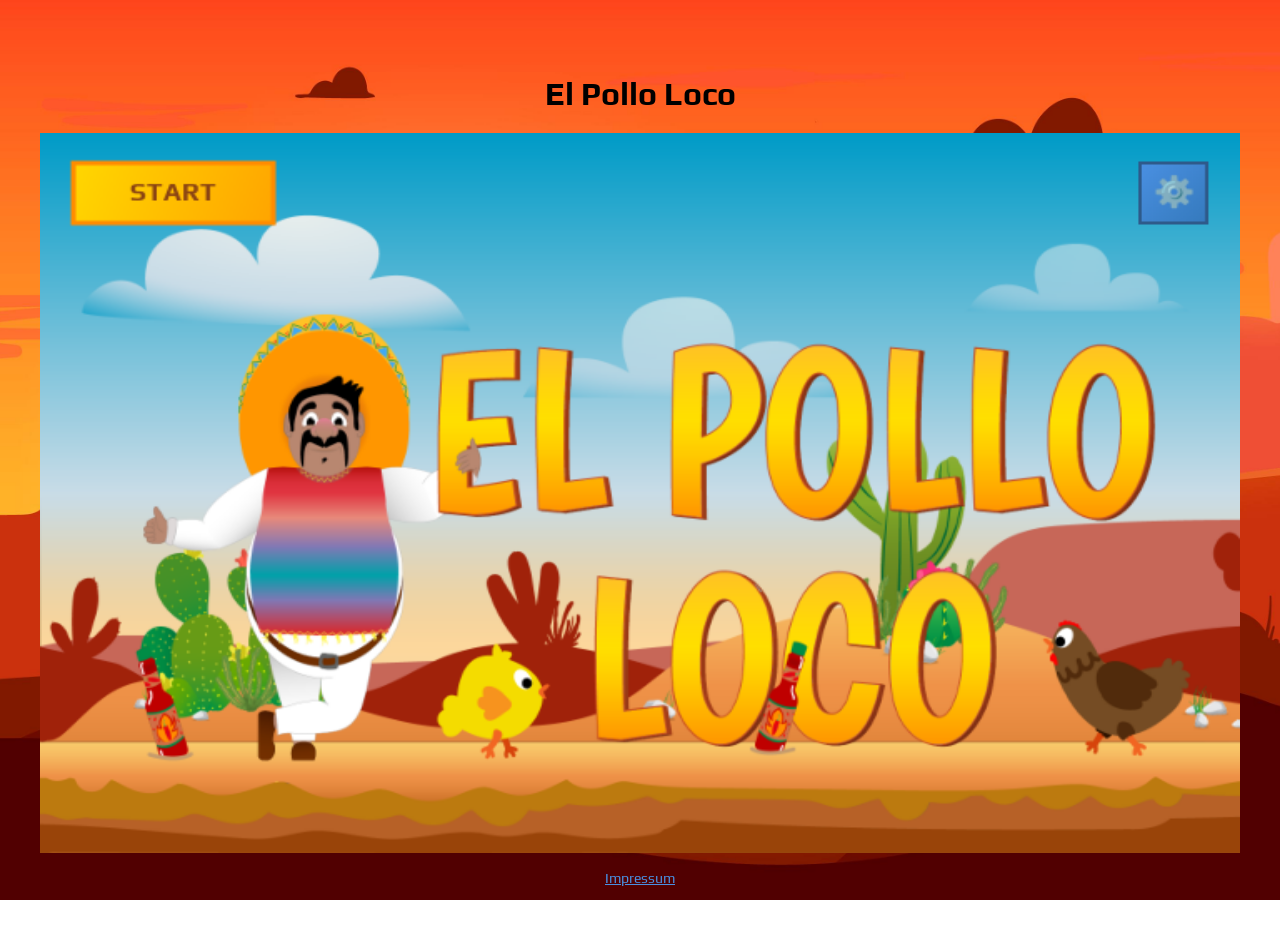
<file: index.html>
<!DOCTYPE html>
<html lang="en">
<head>
    <meta charset="UTF-8">
    <meta name="viewport" content="width=device-width, initial-scale=1.0, maximum-scale=1.0, user-scalable=no">
    <meta name="google" content="notranslate">
    <meta name="googlebot" content="notranslate">
    <link rel="stylesheet" href="style.css">
    <link rel="icon" type="image/png" href="img/2_character_pepe/3_jump/J-39.png">
    <title>El Pollo Loco</title>
    <script src="./modals/drawable-object.class.js"></script>
    <script src="./modals/movable-object.class.js"></script>
    <script src="./modals/character.class.js"></script>
    <script src="./modals/collectible-objects.class.js"></script>
    <script src="./modals/chicken.class.js"></script>
    <script src="./modals/small-chicken.class.js"></script>
    <script src="./modals/coins.class.js"></script>
    <script src="./modals/bottle.class.js"></script>
    <script src="./modals/cloud.class.js"></script>
    <script src="./modals/status-bars.class.js"></script>
    <script src="./modals/bottle-splash.class.js"></script>
    <script src="./modals/world.class.js"></script>
    <script src="./js/world-utils.js"></script>
    <script src="./modals/background-object.class.js"></script>
    <script src="./modals/keyboard.class.js"></script>
    <script src="./modals/level.class.js"></script>
    <script src="./modals/throwable-object.class.js"></script>
    <script src="./modals/endboss.class.js"></script>
    <script src="./modals/audio-manager.class.js"></script>
    <script src="./levels/level1.js"></script>
    <script src="./js/game-state.js"></script>
    <script src="./js/input-utils.js"></script>
    <script src="./js/ui-helpers.js"></script>
    <script src="./js/ui-manager.js"></script>
    <script src="./js/input-manager.js"></script>
    <script src="./js/utils.js"></script>
    <script src="./js/game.js"></script>
    <script>
        function show(id) {
            document.getElementById(id).classList.remove('hidden');
        }
        
        function hide(id) {
            document.getElementById(id).classList.add('hidden');
        }
    </script>
</head>
<body onload="init()">
    <div class="landscape-warning" style="display:none;">
        <div class="landscape-warning-content">
            <h2>Bitte Gerät drehen</h2>
            <p>Das Spiel kann nur im Querformat gespielt werden.<br>Bitte drehe dein Gerät.</p>
        </div>
    </div>

    <h1>El Pollo Loco</h1>

    <div class="game-container">
    <canvas id="canvas" width="720" height="480" tabindex="0"></canvas>

    <div id="mobile-controls" class="mobile-controls" style="display:none;">
        <button class="mc-btn" id="btn-left"
            onpointerdown="pressKey('LEFT')" onpointerup="releaseKey('LEFT')" onpointerleave="releaseKey('LEFT')"
            onclick="return false">◀</button>
        <button class="mc-btn" id="btn-right"
            onpointerdown="pressKey('RIGHT')" onpointerup="releaseKey('RIGHT')" onpointerleave="releaseKey('RIGHT')"
            onclick="return false">▶</button>
        <button class="mc-btn" id="btn-jump"
            onpointerdown="pressKey('SPACE')" onpointerup="releaseKey('SPACE')" onpointerleave="releaseKey('SPACE')"
            onclick="return false">⬆</button>
        <button class="mc-btn" id="btn-throw"
            onpointerdown="pressKey('D')" onpointerup="releaseKey('D')" onpointerleave="releaseKey('D')"
            onclick="return false">💥</button>
    </div>
    </div>
    
    <div id="infoModal" class="info-modal hidden" onclick="if(event.target === this) hide('infoModal')">
        <div class="info-content">
            <h2>Spielregeln</h2>
            <div class="controls-info">
                <h3>Steuerung:</h3>
                <ul>
                    <li><strong>← →</strong> Charakter nach links/rechts bewegen</li>
                    <li><strong>Leertaste</strong> Springen</li>
                    <li><strong>D</strong> Flasche werfen</li>
                    <li><strong>M</strong> Sound ein/ausschalten</li>
                </ul>
            </div>
            <div class="game-objectives">
                <h3>Spielziel:</h3>
                <ul>
                    <li>Sammle alle Münzen</li>
                    <li>Besiege alle Hühner</li>
                    <li>Besiege den Endboss</li>
                    <li>Vermeide es, von Hühnern getroffen zu werden</li>
                </ul>
            </div>
            <div class="privacy-info">
                <button onclick="show('impressumModal')" class="impressum-link">Impressum</button>
            </div>
            <button onclick="hide('infoModal')" class="close-button">Schließen</button>
        </div>
    </div>
    <div id="impressumModal" class="impressum-modal hidden" onclick="if(event.target === this) hide('impressumModal')">
        <div class="impressum-content">
            <div class="impressum-header">
                <h1>Impressum</h1>
                <p class="impressum-subtitle">El Pollo Loco - Stand: Juli 2025</p>
                <button onclick="hide('impressumModal')" class="close-button">×</button>
            </div>
            
            <div class="impressum-body">
                <div class="impressum-section">
                    <h2>1. Angaben gemäß § 5 TMG</h2>
                    <p>Entwickler und Verantwortlicher für das Browserspiel "El Pollo Loco":</p>
                    <p><strong>Name:</strong> Annes Muhamed<br>
                    <strong>E-Mail:</strong> aernnesto89@gmail.com<br>
                    <strong>Website:</strong> El Pollo Loco</p>
                </div>

                <div class="impressum-section">
                    <h2>2. Verantwortlich für den Inhalt</h2>
                    <p>Verantwortlich für den Inhalt nach § 55 Abs. 2 RStV ist der oben genannte Entwickler.</p>
                </div>

                <div class="impressum-section">
                    <h2>3. Haftungsausschluss</h2>
                    <h3>3.1 Haftung für Inhalte</h3>
                    <p>Die Inhalte des Spiels wurden sorgfältig geprüft. Dennoch kann keine Gewähr für die Richtigkeit, Vollständigkeit und Aktualität der bereitgestellten Inhalte übernommen werden.</p>
                    
                    <h3>3.2 Haftung für Links</h3>
                    <p>Das Spiel enthält keine externen Links. Sollten in Zukunft Links zu externen Websites hinzugefügt werden, so haben wir keinen Einfluss auf deren Inhalt und übernehmen keine Haftung dafür.</p>
                </div>

                <div class="impressum-section">
                    <h2>4. Urheberrecht</h2>
                    <p>Die durch den Entwickler erstellten Inhalte und Werke auf dieser Website unterliegen dem deutschen Urheberrecht. Die Vervielfältigung, Bearbeitung, Verbreitung und jede Art der Verwertung außerhalb der Grenzen des Urheberrechtes bedürfen der schriftlichen Zustimmung des jeweiligen Autors bzw. Erstellers.</p>
                </div>

                <div class="impressum-highlight">
                    <h4>Wichtiger Hinweis</h4>
                    <p>Das Spiel "El Pollo Loco" ist ein privates Projekt und dient ausschließlich zu Demonstrations- und Lernzwecken. Es werden keine kommerziellen Interessen verfolgt.</p>
                </div>

                <div class="impressum-section">
                    <h2>5. Datenschutz</h2>
                    <p>Das Spiel funktioniert vollständig offline und erhebt keine personenbezogenen Daten. Alle Spieldaten werden ausschließlich lokal in Ihrem Browser gespeichert.</p>
                </div>

                <div class="impressum-section">
                    <h2>6. Technische Informationen</h2>
                    <p><strong>Entwicklung:</strong> JavaScript, HTML5, CSS3<br>
                    <strong>Browser-Kompatibilität:</strong> Moderne Browser mit JavaScript-Unterstützung<br>
                    <strong>Offline-Funktionalität:</strong> Vollständig clientseitig, keine Server-Kommunikation</p>
                </div>

                <div class="impressum-contact">
                    <h3>Kontakt</h3>
                    <p>Bei Fragen zum Spiel oder diesem Impressum können Sie sich gerne an den Entwickler wenden.</p>
                </div>
            </div>
        </div>
    </div>
    <div class="privacy-link-container">
        <button onclick="show('impressumModal')" class="impressum-link">Impressum</button>
    </div>
</body>
<script>
    /**
     * Sets a keyboard key to pressed state
     * @param {keyof Keyboard} key
     */
    function pressKey(key) {
        if (typeof keyboard !== 'undefined' && keyboard) {
            keyboard[key] = true;
        }
    }

    /**
     * Releases a keyboard key
     * @param {keyof Keyboard} key
     */
    function releaseKey(key) {
        if (typeof keyboard !== 'undefined' && keyboard) {
            keyboard[key] = false;
        }
    }

    (function setupMobileControlsVisibility() {
        const el = document.getElementById('mobile-controls');
        const isTouch = 'ontouchstart' in window || navigator.maxTouchPoints > 0;
        const apply = () => {
            const active = !!(el && isTouch);
            if (el) el.style.display = active ? 'flex' : 'none';
            if (active) {
                window.domMobileControlsEnabled = true;
                document.body.classList.add('mobile-controls-active');
            } else {
                window.domMobileControlsEnabled = false;
                document.body.classList.remove('mobile-controls-active');
            }
        };
        apply();
        window.addEventListener('resize', apply);
        window.addEventListener('orientationchange', apply);
    })();
    (function preventLongPressContextMenu(){
        var disableEvents = ['contextmenu', 'selectstart', 'gesturestart'];
        disableEvents.forEach(function(evt){
            document.addEventListener(evt, function(e){
                var inButton = e.target && e.target.closest && e.target.closest('button');
                var isCanvas = e.target && e.target.tagName === 'CANVAS';
                if (inButton || isCanvas) {
                    e.preventDefault();
                }
            }, { passive: false });
        });
    })();
</script>
</html>
</file>
<file: style.css>
@font-face {
    font-family: 'Play';
    src: url('fonts/Play/Play-Regular.ttf') format('truetype');
    font-weight: normal;
    font-style: normal;
}

@font-face {
    font-family: 'Play';
    src: url('fonts/Play/Play-Bold.ttf') format('truetype');
    font-weight: bold;
    font-style: normal;
}

@font-face {
    font-family: 'Raleway';
    src: url('fonts/Raleway/Raleway-VariableFont_wght.ttf') format('truetype');
    font-weight: normal;
    font-style: normal;
}

@font-face {
    font-family: 'Raleway';
    src: url('fonts/Raleway/Raleway-Italic-VariableFont_wght.ttf') format('truetype');
    font-weight: normal;
    font-style: italic;
}

@font-face {
    font-family: 'Inter';
    src: url('fonts/Inter/Inter-VariableFont_opsz,wght.ttf') format('truetype');
    font-weight: normal;
    font-style: normal;
}

@font-face {
    font-family: 'Inter';
    src: url('fonts/Inter/Inter-Italic-VariableFont_opsz,wght.ttf') format('truetype');
    font-weight: normal;
    font-style: italic;
}

html, body {
    overflow: hidden;
    margin: 0;
    padding: 0;
}

body {
    font-family: 'Play', Arial, sans-serif;
    padding: 20px;
    background-image: url('img/background_img/9800071_4252907.jpg');
    background-size: cover;
    background-position: center;
    background-repeat: no-repeat;
    background-attachment: fixed;
    min-height: 100vh;
    display: flex;
    flex-direction: column;
    align-items: center;
    justify-content: center;
}



canvas {
    display: block;
    background-color: black;
    outline: none;
    max-width: 100%;
    max-height: 80vh;
    width: auto;
    height: auto;
    aspect-ratio: 3/2;
    -webkit-user-select: none;
    user-select: none;
    -webkit-touch-callout: none;
}

.game-container {
    width: 100%;
    max-width: 740px;
    padding: 0;
    margin: 0 auto;
    display: flex;
    flex-direction: column;
    align-items: center;
    background: transparent;
    border-radius: 12px;
}

@media only screen and (max-width: 325px) {
    .game-container {
        padding: 0;
    }
}

/* Mobile Controls (DOM unter dem Canvas) */
.mobile-controls {
    width: 100%;
    max-width: 720px;
    margin: 0 auto;
    display: none;
    gap: 10px;
    justify-content: space-evenly;
    flex-wrap: nowrap;
}

.mobile-controls .mc-btn {
    width: clamp(36px, 10vw, 56px);
    aspect-ratio: 1 / 1;
    font-size: clamp(10px, 3vw, 18px);
    border-radius: clamp(6px, 1vw, 10px);
    border: 2px solid #2E5A8A;
    background: linear-gradient(180deg, #FFD700, #FFA500);
    color: #222;
    touch-action: manipulation;
    display: flex;
    align-items: center;
    justify-content: center;
    line-height: 1;
    -webkit-user-select: none;
    user-select: none;
    -webkit-touch-callout: none;
}

@media (max-width: 1024px) {
    body { padding: 0; }
    .mobile-controls { justify-content: space-evenly; flex-wrap: nowrap; gap: 8px; }
    .mobile-controls .mc-btn { font-size: clamp(10px, 2.4vw, 18px); }
}

@media (max-width: 600px) {
    .mobile-controls { gap: 6px; }
    .mobile-controls .mc-btn { font-size: clamp(10px, 2vw, 16px); }
}

/* Höhenbasierte Skalierung für sehr kleine Bildschirme */
@media (max-height: 700px) {
    /* Buttons skalieren bereits prozentual; keine Mindestgrößen nötig */
}

@media (max-height: 600px) {
    .mobile-controls { gap: 8px; }
}

@media (max-height: 500px) {
    .mobile-controls { gap: 6px; }
    canvas { max-height: 65vh; }
}

@media (max-height: 420px) {
    .mobile-controls { gap: 6px; }
    canvas { max-height: 58vh; }
}

@media (max-height: 360px) {
    canvas { max-height: 55vh; }
}





.start-button, .restart-button, .home-button, .fullscreen-button {
    font-family: 'Play', Arial, sans-serif;
    font-weight: bold;
}

.start-button {
    background: linear-gradient(45deg, #FFD700, #FFA500);
    border: 3px solid #FF8C00;
    border-radius: 15px;
    color: #8B4513;
    font-size: 20px;
    font-weight: bold;
    padding: 12px 30px;
    cursor: pointer;
    text-transform: uppercase;
    box-shadow: 0 4px 8px rgba(0, 0, 0, 0.3);
    transition: all 0.3s ease;
}

.start-button:hover {
    background: linear-gradient(45deg, #FFA500, #FFD700);
    transform: translateY(-2px);
    box-shadow: 0 6px 12px rgba(0, 0, 0, 0.4);
}

.start-button:active {
    transform: translateY(0);
    box-shadow: 0 2px 4px rgba(0, 0, 0, 0.3);
}

/* Game Over Bildschirm Styles */
.game-over-screen {
    position: relative;
    bottom: 230px;
    left: 200px;
    transform: translate(-50%, -50%);
    max-width: 100%;
    max-height: 80vh;
    width: auto;
    height: auto;
    aspect-ratio: 3/2;
    background-color: rgba(0, 0, 0, 0.8);
    display: flex;
    justify-content: center;
    align-items: center;
    z-index: 1000;
}

.game-over-content {
    text-align: center;
    background-color: rgba(0, 0, 0, 0.9);
    padding: 40px;
    border-radius: 15px;
    box-shadow: 0 4px 8px rgba(0, 0, 0, 0.5);
}

.restart-button, .home-button {
    background: linear-gradient(45deg, #ff6b6b, #ee5a24);
    color: white;
    border: none;
    padding: 15px 30px;
    font-size: 18px;
    font-weight: bold;
    border-radius: 25px;
    cursor: pointer;
    margin: 0 10px;
    transition: all 0.3s ease;
    text-transform: uppercase;
    letter-spacing: 1px;
    box-shadow: 0 4px 15px rgba(0, 0, 0, 0.3);
}

.restart-button:hover, .home-button:hover {
    transform: translateY(-2px);
    box-shadow: 0 6px 20px rgba(0, 0, 0, 0.4);
    background: linear-gradient(45deg, #ee5a24, #ff6b6b);
}

.home-button {
    background: linear-gradient(45deg, #4834d4, #686de0);
}

.home-button:hover {
    background: linear-gradient(45deg, #686de0, #4834d4);
}

/* Info Modal Styles */
.info-modal {
    position: absolute;
    top: 0;
    left: 0;
    width: 100%;
    height: 100%;
    background: rgba(0, 0, 0, 0.8);
    display: flex;
    justify-content: center;
    align-items: center;
    z-index: 1100;
}

.info-content {
    background: linear-gradient(135deg, #2c3e50, #34495e);
    color: white;
    padding: 30px;
    border-radius: 15px;
    max-width: 500px;
    max-height: 70vh;
    overflow-y: auto;
    box-shadow: 0 10px 30px rgba(0, 0, 0, 0.5);
    animation: modalSlideIn 0.3s ease;
}

/* Impressum Modal Styles */
.impressum-modal {
    position: absolute;
    top: 0;
    left: 0;
    width: 100%;
    height: 100%;
    background: rgba(0, 0, 0, 0.9);
    display: flex;
    justify-content: center;
    align-items: center;
    z-index: 1200;
}

.impressum-content {
    background: rgba(0, 0, 0, 0.95);
    color: white;
    width: 90%;
    max-width: 800px;
    max-height: 80vh;
    border-radius: 15px;
    border: 3px solid #FFD700;
    box-shadow: 0 20px 40px rgba(0, 0, 0, 0.5);
    overflow-y: auto;
    animation: modalSlideIn 0.3s ease;
    scrollbar-width: none;
    -ms-overflow-style: none;
}

.impressum-content::-webkit-scrollbar {
    display: none;
}

.impressum-header {
    background: linear-gradient(135deg, #FFD700, #FFA500);
    padding: 20px 30px;
    border-bottom: 3px solid #FF8C00;
    position: relative;
    border-radius: 12px 12px 0 0;
}

.impressum-header h1 {
    font-family: 'Play', Arial, sans-serif;
    font-size: 28px;
    font-weight: bold;
    color: #8B4513;
    text-align: center;
    margin-bottom: 10px;
    text-shadow: 2px 2px 4px rgba(0, 0, 0, 0.3);
}

.impressum-subtitle {
    font-size: 16px;
    color: #8B4513;
    text-align: center;
    font-style: italic;
}

.impressum-header .close-button {
    position: absolute;
    top: 20px;
    right: 20px;
    background: linear-gradient(45deg, #FF6B6B, #ee5a24);
    color: white;
    border: none;
    border-radius: 50%;
    width: 40px;
    height: 40px;
    font-size: 20px;
    cursor: pointer;
    transition: all 0.3s ease;
    display: flex;
    align-items: center;
    justify-content: center;
    box-shadow: 0 4px 15px rgba(0, 0, 0, 0.3);
}

.impressum-header .close-button:hover {
    background: linear-gradient(45deg, #ee5a24, #FF6B6B);
    transform: scale(1.1);
    box-shadow: 0 6px 20px rgba(0, 0, 0, 0.4);
}

.impressum-body {
    padding: 30px;
    line-height: 1.6;
}

.impressum-section {
    margin-bottom: 25px;
}

.impressum-section h2 {
    font-family: 'Play', Arial, sans-serif;
    font-size: 20px;
    color: #FFD700;
    margin-bottom: 12px;
    border-bottom: 2px solid #FFA500;
    padding-bottom: 5px;
    text-shadow: 1px 1px 2px rgba(0, 0, 0, 0.5);
}

.impressum-section h3 {
    font-family: 'Play', Arial, sans-serif;
    font-size: 16px;
    color: #FFA500;
    margin: 15px 0 8px 0;
    text-shadow: 1px 1px 2px rgba(0, 0, 0, 0.5);
}

.impressum-section p {
    margin-bottom: 12px;
    text-align: justify;
}

.impressum-highlight {
    background: rgba(255, 215, 0, 0.1);
    border: 2px solid #FFD700;
    border-radius: 10px;
    padding: 15px;
    margin: 20px 0;
}

.impressum-highlight h4 {
    color: #FFD700;
    margin-bottom: 10px;
    font-family: 'Play', Arial, sans-serif;
}

.impressum-contact {
    background: rgba(74, 144, 226, 0.1);
    border: 2px solid #4A90E2;
    border-radius: 10px;
    padding: 20px;
    margin-top: 25px;
}

.impressum-contact h3 {
    color: #4A90E2;
    margin-bottom: 10px;
}

@keyframes modalSlideIn {
    from {
        opacity: 0;
        transform: scale(0.8);
    }
    to {
        opacity: 1;
        transform: scale(1);
    }
}

.info-content h2 {
    text-align: center;
    color: #f39c12;
    margin-bottom: 20px;
    font-family: 'Play', Arial, sans-serif;
    font-size: 28px;
}

.info-content h3 {
    color: #e74c3c;
    margin: 20px 0 10px 0;
    font-family: 'Play', Arial, sans-serif;
    font-size: 20px;
}

.info-content ul {
    list-style: none;
    padding: 0;
}

.info-content li {
    margin: 8px 0;
    padding: 8px 0;
    border-bottom: 1px solid rgba(255, 255, 255, 0.1);
    font-family: 'Inter', Arial, sans-serif;
}

.info-content strong {
    color: #FFD700;
}

.privacy-info {
    margin-top: 20px;
    text-align: center;
}

.privacy-info .privacy-link {
    background: linear-gradient(45deg, #FFD700, #FFA500);
    border: 3px solid #FF8C00;
    border-radius: 15px;
    color: #8B4513;
    font-size: 16px;
    font-weight: bold;
    padding: 8px 20px;
    cursor: pointer;
    text-transform: uppercase;
    box-shadow: 0 4px 8px rgba(0, 0, 0, 0.3);
    transition: all 0.3s ease;
    font-family: 'Play', Arial, sans-serif;
    text-decoration: none;
    display: inline-block;
}

.privacy-info .privacy-link:hover {
    background: linear-gradient(45deg, #FFA500, #FFD700);
    transform: translateY(-2px);
    box-shadow: 0 6px 12px rgba(0, 0, 0, 0.4);
    text-decoration: none;
}

.privacy-info .privacy-link:active {
    transform: translateY(0);
    box-shadow: 0 2px 4px rgba(0, 0, 0, 0.3);
}

.close-button {
    background: linear-gradient(45deg, #e74c3c, #c0392b);
    color: white;
    border: none;
    padding: 12px 25px;
    font-size: 16px;
    font-weight: bold;
    border-radius: 25px;
    cursor: pointer;
    margin-top: 20px;
    transition: all 0.3s ease;
    font-family: 'Play', Arial, sans-serif;
}

.close-button:hover {
    background: linear-gradient(45deg, #c0392b, #e74c3c);
    transform: translateY(-2px);
}

/* Datenschutzlink Styles */
.privacy-link-container {
    text-align: center;
    margin-top: 15px;
}

.privacy-link {
    background: linear-gradient(45deg, #FFD700, #FFA500);
    border: 3px solid #FF8C00;
    border-radius: 15px;
    color: #8B4513;
    font-size: 16px;
    font-weight: bold;
    padding: 8px 20px;
    cursor: pointer;
    text-transform: uppercase;
    box-shadow: 0 4px 8px rgba(0, 0, 0, 0.3);
    transition: all 0.3s ease;
    font-family: 'Play', Arial, sans-serif;
    text-decoration: none;
    display: inline-block;
}

.privacy-link:hover {
    background: linear-gradient(45deg, #FFA500, #FFD700);
    transform: translateY(-2px);
    box-shadow: 0 6px 12px rgba(0, 0, 0, 0.4);
    text-decoration: none;
}

.privacy-link:active {
    transform: translateY(0);
    box-shadow: 0 2px 4px rgba(0, 0, 0, 0.3);
}

/* Impressum as link style */
.impressum-link {
    color: #4A90E2;
    text-decoration: underline;
    cursor: pointer;
    font-size: 14px;
    font-family: 'Play', Arial, sans-serif;
    background: none;
    border: none;
    padding: 0;
    margin: 0;
    box-shadow: none;
    transition: color 0.3s ease;
}

.impressum-link:hover {
    color: #357ABD;
    text-decoration: underline;
    background: none;
    transform: none;
    box-shadow: none;
}

.impressum-link:active {
    color: #2E5A8A;
    transform: none;
    box-shadow: none;
}

/* Verstecke Bildschirme wenn nicht benötigt */
.start-screen.hidden,
.game-over-screen.hidden,
.info-modal.hidden,
.impressum-modal.hidden {
    display: none !important;
}

.landscape-warning {
    position: fixed;
    top: 0;
    left: 0;
    width: 100vw;
    height: 100vh;
    background: rgba(0,0,0,0.92);
    z-index: 2000;
    display: flex;
    align-items: center;
    justify-content: center;
}

.landscape-warning-content {
    background: #222;
    color: #fff;
    padding: 32px 24px;
    border-radius: 18px;
    box-shadow: 0 6px 32px rgba(0,0,0,0.7);
    text-align: center;
    max-width: 90vw;
    font-family: 'Play', Arial, sans-serif;
}

.landscape-warning h2 {
    color: #FFD700;
    margin-bottom: 16px;
    font-size: 2rem;
}

.landscape-warning p {
    font-size: 1.2rem;
    margin: 0;
}

@media only screen and (max-width: 666px) {
    body {
        min-height: 0;
    }
    body.mobile-controls-active h1 {
        display: none;
    }
    canvas {
        max-width: 100%;
        max-height: 70vh;
        width: auto;
        height: auto;
        aspect-ratio: 3/2;
    }
    
    .game-over-screen {
        max-width: 100%;
        max-height: 70vh;
        width: auto;
        height: auto;
        aspect-ratio: 3/2;
    }

    h1 {
        display: none;
    }

    .privacy-link-container {
        display: none;
    }
}

@media only screen and (max-width: 480px) {
    body {
        background-size: cover;
        background-position: center;
    }
}

@media only screen and (max-width: 480px) {
    canvas {
        max-width: 95vw;
        max-height: 60vh;
        width: auto;
        height: auto;
        aspect-ratio: 3/2;
    }
    
    .game-over-screen {
        max-width: 95vw;
        max-height: 60vh;
        width: auto;
        height: auto;
        aspect-ratio: 3/2;
    }
}

@media only screen and (max-height: 500px) {
    canvas {
        max-height: 70vh;
    }
    
    .game-over-screen {
        max-height: 70vh;
    }
}

@media only screen and (orientation: landscape) and (max-width: 760px) {
    canvas {
        max-width: 90vw;
        max-height: 80vh;
        width: auto;
        height: auto;
        aspect-ratio: 3/2;
    }
    
    .game-over-screen {
        max-width: 90vw;
        max-height: 80vh;
        width: auto;
        height: auto;
        aspect-ratio: 3/2;
    }
}

@media (max-width: 768px) {
    .impressum-content {
        width: 95%;
        max-height: 85vh;
        margin: 10px;
    }
    
    .impressum-body {
        padding: 20px;
    }
    
    .impressum-header {
        padding: 15px 20px;
    }
    
    .impressum-header h1 {
        font-size: 24px;
    }
}

@media (min-width: 667px) {
    .game-container {
        max-width: none;
        width: calc(100% - 40px);
        margin: 0 20px;
    }
    canvas {
        width: 100%;
        max-width: 100%;
    }
}

@media (max-width: 1024px) {
    h1 {
        display: none;
    }
    .privacy-link-container {
        display: none;
    }
}
</file>
